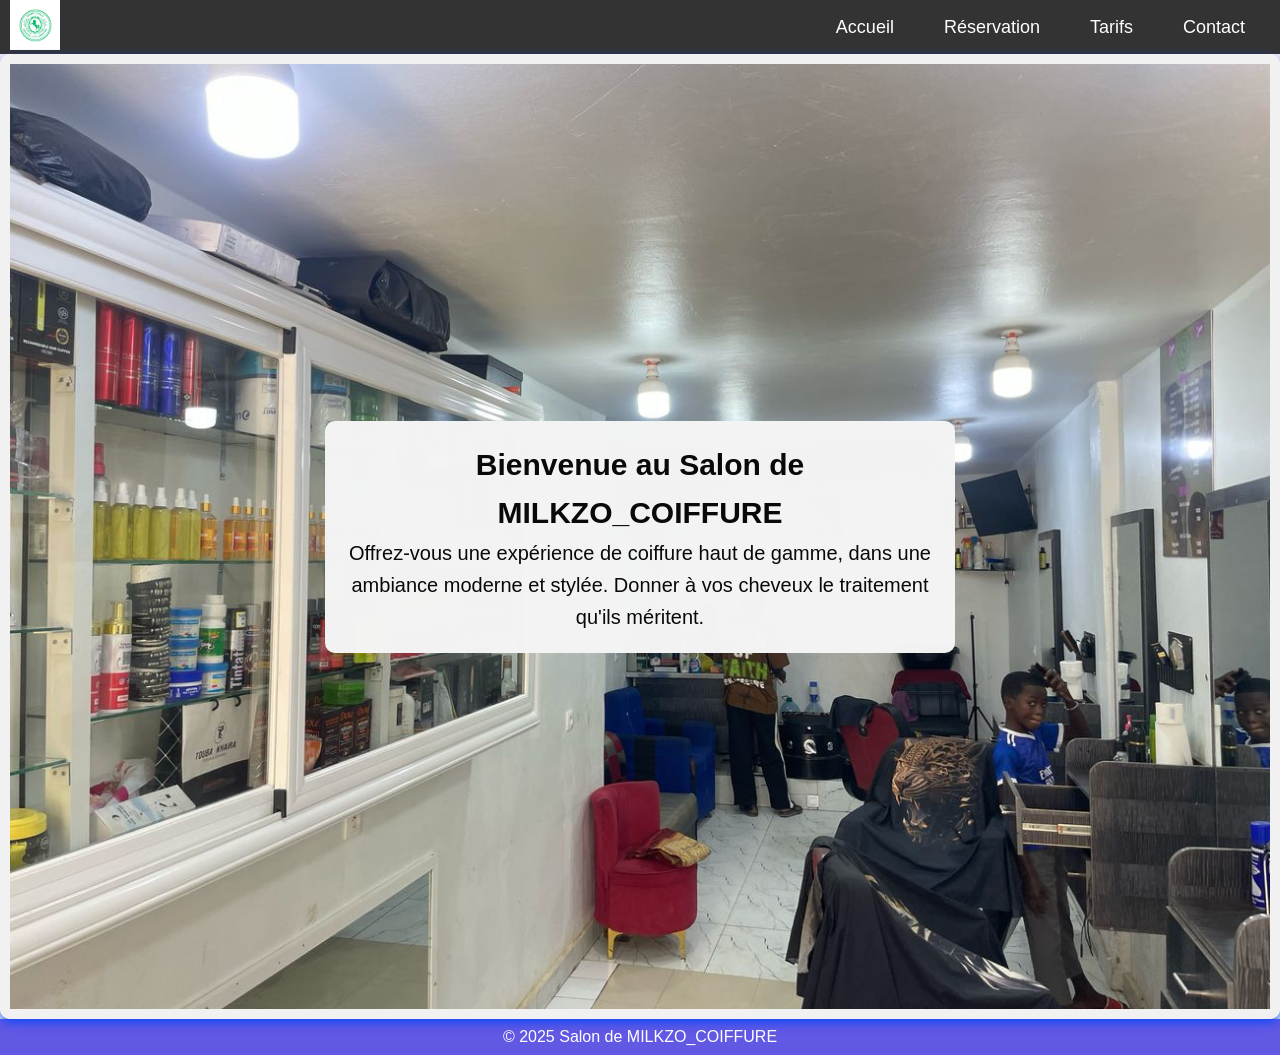
<file: index.html>
<!DOCTYPE html>
<html lang="fr">
<head>
    <meta charset="UTF-8">
    <meta name="viewport" content="width=device-width, initial-scale=1.0">
    <title>MILKZO_COIFFURE </title>
    <link rel="stylesheet" href="styles.css">
</head>
<body>

    <header>
        <nav class="navbar">
            <div class="logo">
                <a href="Accueil.html">
                    <img src="logo.jpg" alt="Logo Salon de Coiffure" class="logo-img" height="50px" width="50px">
                </a>
            </div>
            <ul class="menu">
                <li><a href="accueil.html">Accueil</a></li>
                <li><a href="reservation.html">Réservation</a></li>
                <li><a href="tarifs.html">Tarifs</a></li>
                <li><a href="contact.html">Contact</a></li>
            </ul>
        </nav>
    </header>
    <section class="image-section">
        <img  src ="couverture.jpg" alt="Description de l'image" class="image-accueil">
        <div class="texte-centre">
            <h1>Bienvenue au Salon de MILKZO_COIFFURE</h1>
            <p>Offrez-vous une expérience de coiffure haut de gamme, dans une ambiance moderne et stylée. Donner à vos cheveux le traitement qu'ils méritent.</p>
        </div>
    </section>
</body>
<footer>
    <p>&copy; 2025 Salon de MILKZO_COIFFURE</p>
</footer>
</html>
</file>
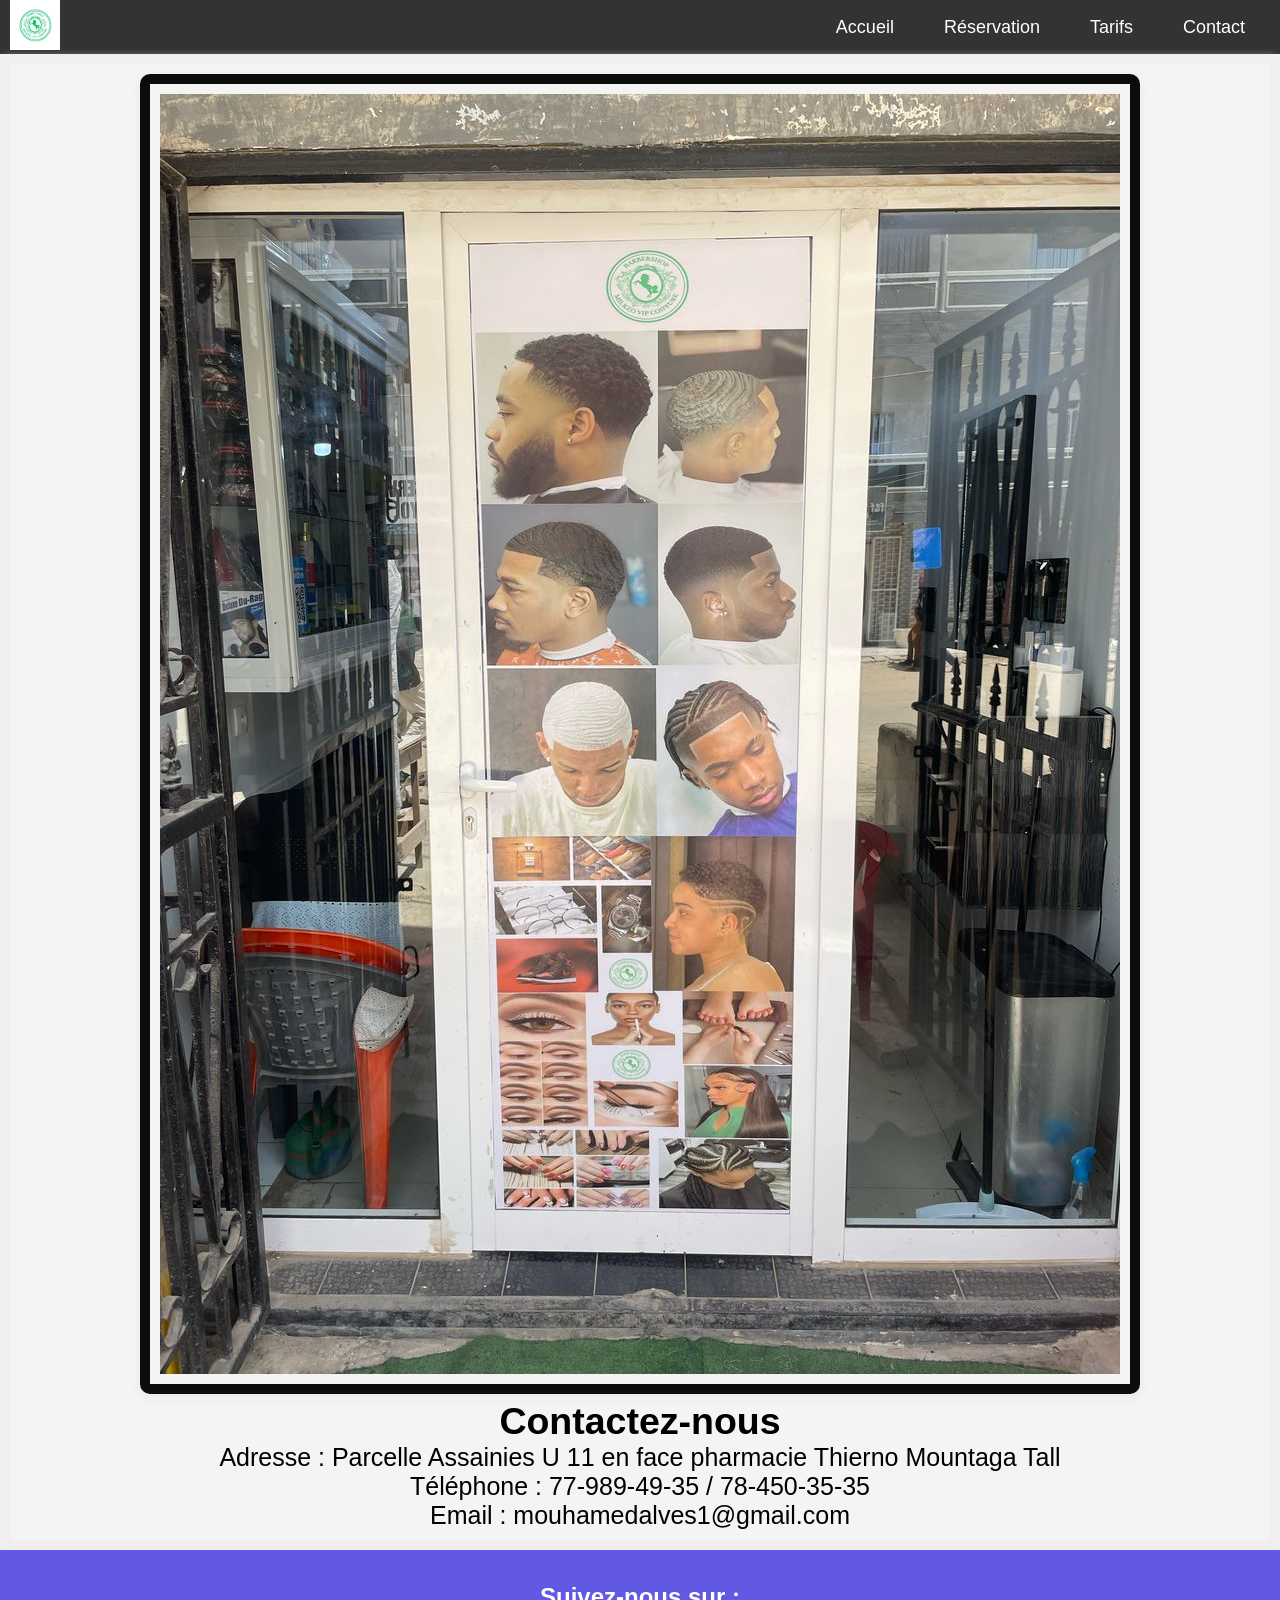
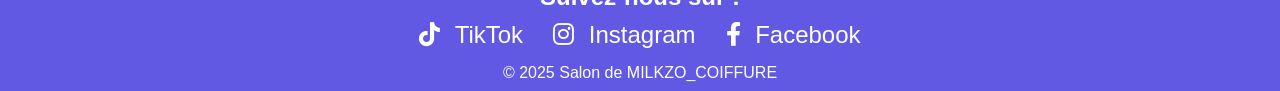
<file: contact.html>
<!DOCTYPE html>
<html lang="fr">
<head>
    <meta charset="UTF-8">
    <meta name="viewport" content="width=device-width, initial-scale=1.0">
    <title>Contact - MILKZO_COIFFURE</title>
    <link rel="stylesheet" href="styles.css">
    <link rel="stylesheet" href="https://cdnjs.cloudflare.com/ajax/libs/font-awesome/6.0.0-beta3/css/all.min.css">

</head>
<body>

    <!-- Menu de navigation -->
    <header>
        <nav class="navbar">
            <div class="logo">
                <a href="Accueil.html">
                    <img src="logo.jpg" alt="Logo Salon de Coiffure" class="logo-img" height="50px" width="50px">
                </a>
            </div>
            <ul class="menu">
                <li><a href="index.html">Accueil</a></li>
                <li><a href="reservation.html">Réservation</a></li>
                <li><a href="tarifs.html">Tarifs</a></li>
                <li><a href="contact.html">Contact</a></li>
            </ul>
        </nav>
    </header>
  <!-- Section de contact -->
  <section class="contact">
    <img src="fond .jpg" alt="Description fond" class="fond">
    <h2>Contactez-nous</h2>
    <p>Adresse : Parcelle Assainies U 11 en face pharmacie Thierno Mountaga Tall</p>
    <p>Téléphone : 77-989-49-35 / 78-450-35-35
    </p>
    <p>Email : mouhamedalves1@gmail.com</p>
</section>
</body>
<footer>
    
    <!-- Section des réseaux sociaux -->
  <section class="social-links">
   <h3>Suivez-nous sur :</h3>
   <ul>
       <li><a href="https://www.tiktok.com/@milckzo.vip.coiff?_t=ZM-8uyoj3AKyLW&_r=1" target="_blank" class="social-icon"><i class="fab fa-tiktok"></i> TikTok</a></li>
       <li><a href="https://www.instagram.com/malick.coiffeur?igsh=eXRnMnU2dm1kczJj&utm_source=qr" target="_blank" class="social-icon"><i class="fab fa-instagram"></i> Instagram</a></li>
       <li><a href="https://www.facebook.com/share/18WefsfqrJ/?mibextid=wwXIfr" target="_blank" class="social-icon"><i class="fab fa-facebook-f"></i> Facebook</a></li>
       <!-- Ajoutez d'autres liens sociaux si nécessaire -->
   </ul>
</section>
   <p>&copy; 2025 Salon de MILKZO_COIFFURE</p>
</footer>
</html>
</file>
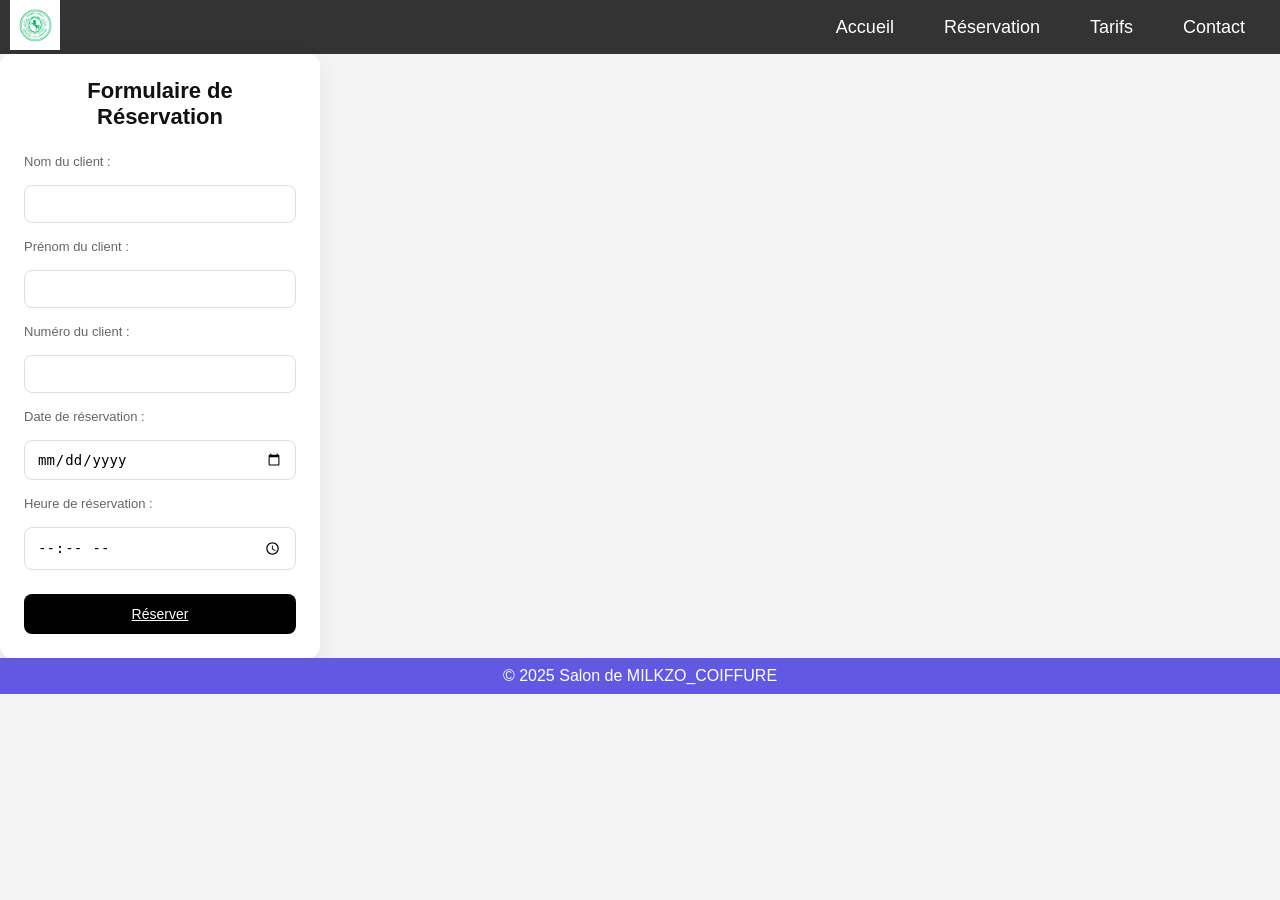
<file: reservation.html>
<!DOCTYPE html>
<html lang="fr">
<head>
    <meta charset="UTF-8">
    <meta name="viewport" content="width=device-width, initial-scale=1.0">
    <title>Réservation - MILKZO_COIFFURE</title>
    <link rel="stylesheet" href="styles.css">
</head>
<body>

    <!-- Menu de navigation -->
    <header>
        <nav class="navbar">
            <div class="logo">
                <a href="Accueil.html">
                    <img src="logo.jpg" alt="Logo Salon de Coiffure" class="logo-img" height="50px" width="50px">
                </a>
            </div>
            <ul class="menu">
                <li><a href="index.html">Accueil</a></li>
                <li><a href="reservation.html">Réservation</a></li>
                <li><a href="tarifs.html">Tarifs</a></li>
                <li><a href="contact.html">Contact</a></li>
            </ul>
        </nav>
    </header>
    <div class="reservation-container">
        <h1>Formulaire de Réservation</h1>
        <form>
            <label for="nom">Nom du client :</label>
            <input type="text" id="nom" name="nom" required title="nom">

            <label for="nom">Prénom du client :</label>
            <input type="text" id="prenom" name="prenom" required title="Prénom">

            <label for="numero">Numéro du client :</label>
            <input type="tel" id="numero" name="numero" pattern="(\+221)[0-9]{2}[0-9]{7}" required title="Le numéro doit commencer par +221 suivi de 9 chiffres. Exemple : +221 77 123 4567">

            <label for="date">Date de réservation :</label>
            <input type="date" id="date" name="date" required>

            <label for="heure">Heure de réservation :</label>
            <input type="time" id="heure" name="heure" required>

            <button type="submit">
                <a href="mailto:mouhamedalves1@gmail.com?subject=Réservation&body=Nom: ...%0ANuméro: ...%0ADate: ...%0AHeure: ...">
                    Réserver
                </a>
            </button>
            
        </form>
    </div>
    <footer>
        <p>&copy; 2025 Salon de MILKZO_COIFFURE</p>
    </footer>

</body>
</html>
</file>
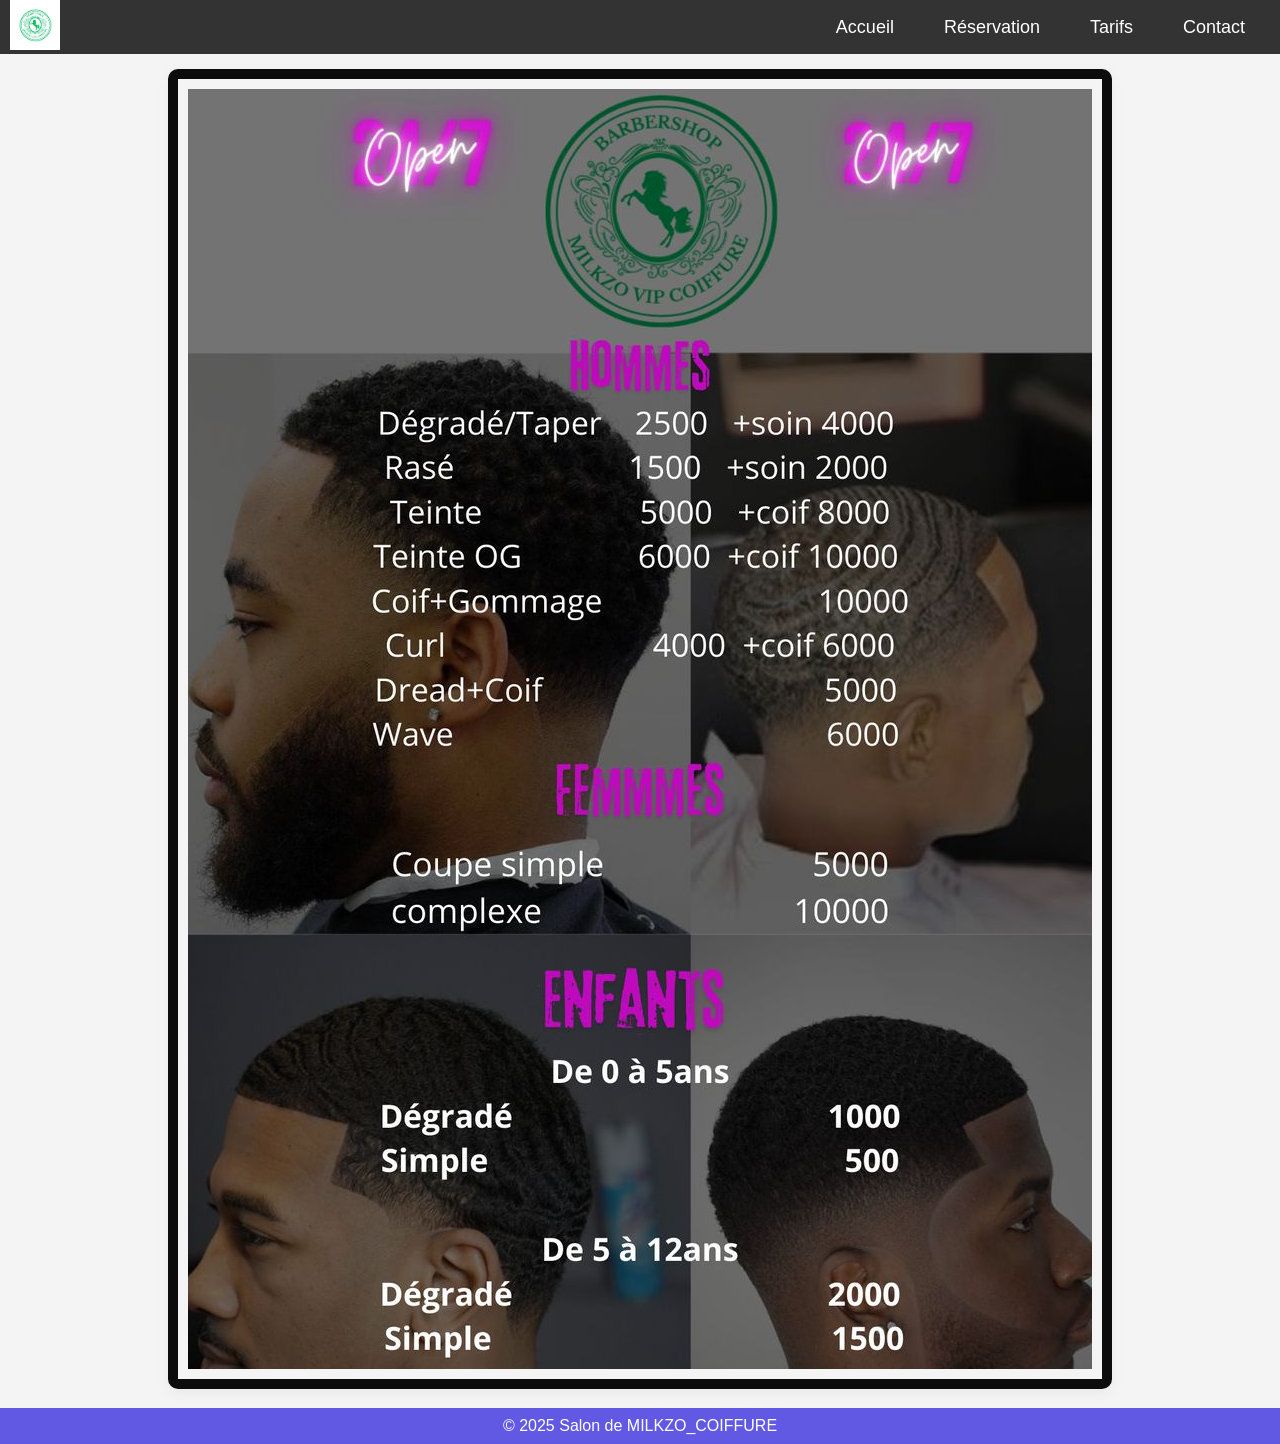
<file: tarifs.html>
<!DOCTYPE html>
<html lang="fr">
<head>
    <meta charset="UTF-8">
    <meta name="viewport" content="width=device-width, initial-scale=1.0">
    <title>Tarifs - MILKZO_COIFFURE</title>
    <link rel="stylesheet" href="styles.css">
</head>
<body>

    <!-- Menu de navigation -->
    <header>
        <nav class="navbar">
            <div class="logo">
                <a href="Accueil.html">
                    <img src="logo.jpg" alt="Logo Salon de Coiffure" class="logo-img" height="50px" width="50px">
                </a>
            </div>
            <ul class="menu">
                <li><a href="index.html">Accueil</a></li>
                <li><a href="reservation.html">Réservation  </a></li>
                <li><a href="tarifs.html">Tarifs</a></li>
                <li><a href="contact.html">Contact</a></li>
            </ul>
        </nav>
    </header>

    <!-- Section des tarifs -->
    <section class="tarifs">
  <img src="prix.jpg" alt="Description prix" class="prix">
    </section>

    <footer>
        <p>&copy; 2025 Salon de MILKZO_COIFFURE</p>
    </footer>

</body>
</html>
</file>
<file: styles.css>
/* Réinitialisation de la marge et du padding */
* {
    margin: 0;
    padding: 0;
    box-sizing: border-box;
}

/* Style du body */
body {
    font-family: 'Arial', sans-serif;
    background-color: #f4f4f4;
}

/* Style de l'en-tête */
header {
    background-color: #333;
    padding: 0px 0;
}

/* Style de la barre de navigation */
.navbar {
    display: flex;
    justify-content: space-between;
    align-items: center;
    padding: 0 10px;
}

/* Style du logo */
.logo a {
    color: #0f0e0e;
    font-size: 10px;
    text-decoration: none;
    font-weight: bold;
}

/* Style du menu */
.menu {
    list-style-type: none;
    display: flex;
}

.menu li {
    margin: 0 10px;
}

.menu a {
    color: #fff;
    text-decoration: none;
    font-size: 18px;
    padding: 15px;
    transition: color 0.3s ease;
}

/* Effet au survol */
.menu a:hover {
    color: #f4a261; /* Couleur accentuée pour l'effet */
    border-bottom: 2px solid #f4a261; /* Sous-ligne au survol */
}

/* Style de la couleur de fond du menu */
.navbar {
    background-color: #333;
}
/* Style du texte centré */
.texte-centre {
    position: absolute;
    top: 50%; /* Place le texte au centre vertical */
    left: 50%; /* Place le texte au centre horizontal */
    transform: translate(-50%, -50%); /* Centrage parfait */
    color: #090909; /* Texte en blanc pour ressortir sur l'image */
    background-color: rgba(244, 244, 244, 0.987); /* Ombre noire semi-transparente pour améliorer la visibilité du texte */
    padding: 20px;
    border-radius: 10px;
    max-width: 80%; /* Limite la largeur du texte */
    font-size: 20px; /* Taille du texte */
    line-height: 1.6; /* Espacement des lignes */
}
.image-section {
    position: relative;
    text-align: center;
    border-radius: 10px;
    border: 10px solid rgb(241, 241, 241);
    box-shadow: 0 4px 10px rgba(11, 74, 247, 0.903);
    padding: 0;
}

/* Style de l'image */
.image-accueil {
    width: 100%; /* L'image prend toute la largeur */
    height: auto;
    display: block;
}

/* Style des sections */
section {
    padding: 15px;
    text-align: center;
}

footer {
    background-color: #6158e3;
    color: #fff;
    text-align: center;
    padding: 9px 0;
}
/* Style des liens vers les réseaux sociaux */
.social-links {
    margin-top: 9px;
}

.social-links h3 {
    font-size: 24px;
    margin-bottom: 10px;
}

.social-links ul {
    list-style-type: none;
    display: flex;
    justify-content: center;
}

.social-links li {
    margin: 0 15px;
}

.social-links a {
    color: white;
    font-size: 24px;
    text-decoration: none;
    transition: color 0.3s ease;
}

.social-links a:hover {
    color: #f4a261;
}

.social-icon i {
    margin-right: 8px; /* Espace entre l'icône et le texte */
}
/* Container */
.reservation-container {
    width: 320px;
    padding: 24px;
    background: #ffffff;
    border-radius: 12px;
    box-shadow: 0 10px 25px rgba(0, 0, 0, 0.08);
    text-align: center;
    
}

/* Title */
.reservation-container h1 {
    margin-bottom: 24px;
    font-size: 22px;
    font-weight: 600;
    color: #111;
}

/* Form layout */
.reservation-container form {
    display: flex;
    flex-direction: column;
    gap: 16px;
}

/* Labels */
.reservation-container label {
    font-size: 13px;
    color: #666;
    text-align: left;
}

/* Inputs */
.reservation-container input {
    padding: 10px 12px;
    font-size: 14px;
    border: 1px solid #ddd;
    border-radius: 8px;
    outline: none;
    transition: border-color 0.2s ease, box-shadow 0.2s ease;
}

/* Focus effect */
.reservation-container input:focus {
    border-color: #000;
    box-shadow: 0 0 0 2px rgba(0, 0, 0, 0.1);
}

/* Button */
.reservation-container button {
    margin-top: 8px;
    padding: 12px;
    font-size: 14px;
    font-weight: 500;
    color: #fff;
    background: #000;
    border: none;
    border-radius: 8px;
    cursor: pointer;
    transition: background 0.25s ease, transform 0.15s ease;
}

/* Button hover */
.reservation-container button:hover {
    background: #222;
    transform: translateY(-1px);
}

.prix{
    padding: 0;
    border: 10px solid rgb(12, 12, 12);
    border-radius: 10px;
    padding: 10px;
    box-shadow: 0 4px 10px rgba(232, 232, 232, 0.903);
}
.contact{
    border: 10px solid rgb(241, 238, 238);
    border-radius: 10px;
    padding: 10px;
    box-shadow: 0 4px 10px rgba(239, 229, 229, 0.903);
    font-size: 25px;
}
.fond{
    border: 10px solid rgb(12, 12, 12);
    border-radius: 10px;
    padding: 10px;
    box-shadow: 0 4px 10px rgba(232, 232, 232, 0.903);
}
a{
    color: #ffffff;
}
</file>
